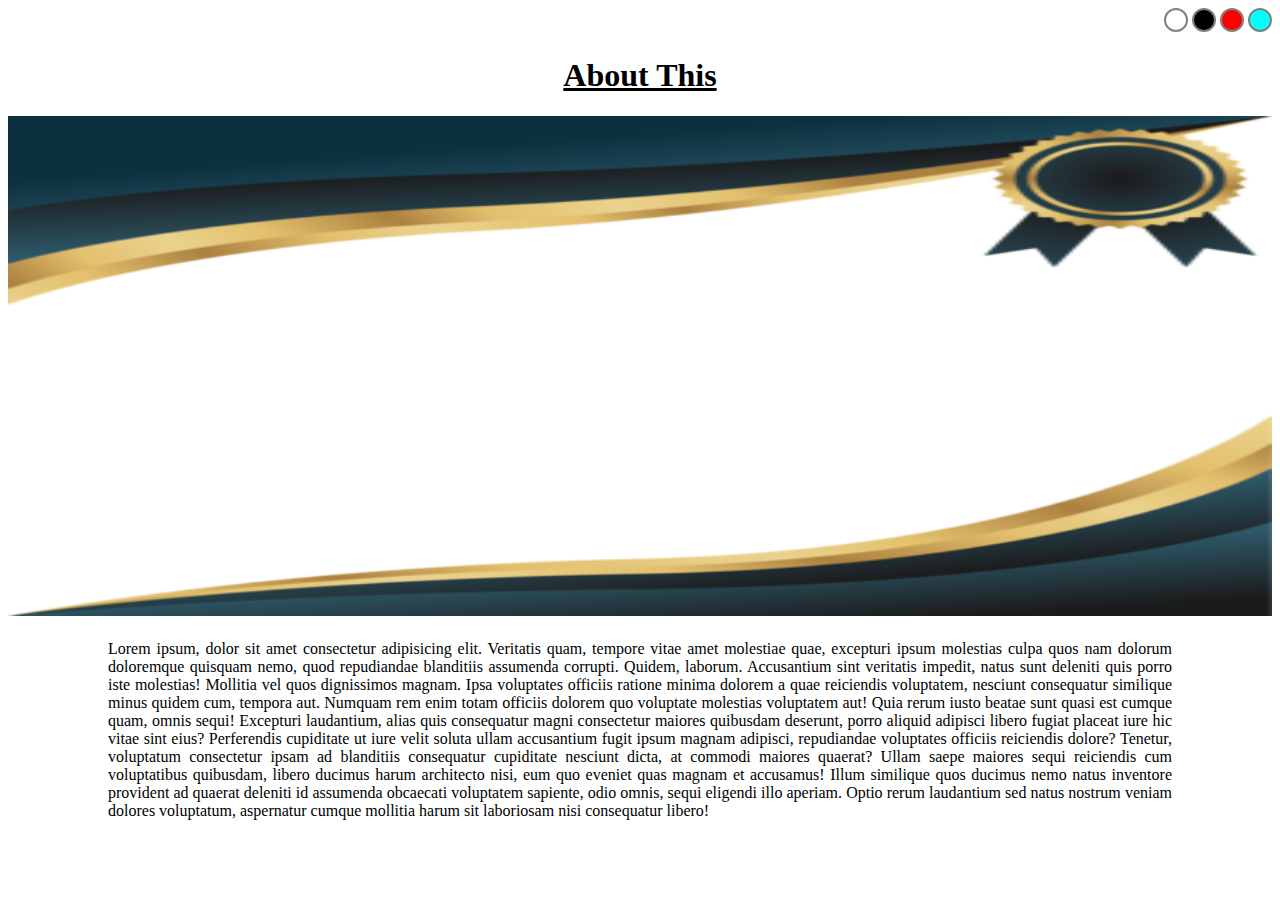
<file: Color-Switcher/index.html>
<!DOCTYPE html>
<html lang="en">

<head>
    <title>Color-Switcher</title>
    <link rel="stylesheet" href="./css/style.css">
</head>

<body>
    <div class="color-switcher">
        <span class="btn" id="White" onclick="colorChanger('rgb(255, 255, 255)')"></span>
        <span class="btn" id="Black" onclick="colorChanger('rgb(0, 0, 0)')"></span>
        <span class="btn" id="Red" onclick="colorChanger('rgb(243, 0, 0)')"></span>
        <span class="btn" id="Aqua" onclick="colorChanger('rgb(0, 249, 249)')"></span>
    </div>
    <h1 class="text">About This</h1>
    <img src="./img/floral-background-png-17.png" alt="">
    <p class="text">Lorem ipsum, dolor sit amet consectetur adipisicing elit. Veritatis quam, tempore vitae amet
        molestiae quae,
        excepturi ipsum molestias culpa quos nam dolorum doloremque quisquam nemo, quod repudiandae blanditiis assumenda
        corrupti. Quidem, laborum. Accusantium sint veritatis impedit, natus sunt deleniti quis porro iste molestias!
        Mollitia vel quos dignissimos magnam. Ipsa voluptates officiis ratione minima dolorem a quae reiciendis
        voluptatem, nesciunt consequatur similique minus quidem cum, tempora aut. Numquam rem enim totam officiis
        dolorem quo voluptate molestias voluptatem aut! Quia rerum iusto beatae sunt quasi est cumque quam, omnis sequi!
        Excepturi laudantium, alias quis consequatur magni consectetur maiores quibusdam deserunt, porro aliquid
        adipisci libero fugiat placeat iure hic vitae sint eius? Perferendis cupiditate ut iure velit soluta ullam
        accusantium fugit ipsum magnam adipisci, repudiandae voluptates officiis reiciendis dolore? Tenetur, voluptatum
        consectetur ipsam ad blanditiis consequatur cupiditate nesciunt dicta, at commodi maiores quaerat? Ullam saepe
        maiores sequi reiciendis cum voluptatibus quibusdam, libero ducimus harum architecto nisi, eum quo eveniet quas
        magnam et accusamus! Illum similique quos ducimus nemo natus inventore provident ad quaerat deleniti id
        assumenda obcaecati voluptatem sapiente, odio omnis, sequi eligendi illo aperiam. Optio rerum laudantium sed
        natus nostrum veniam dolores voluptatum, aspernatur cumque mollitia harum sit laboriosam nisi consequatur
        libero!</p>
</body>
<script src="./js/main.js"></script>
</html>
</file>
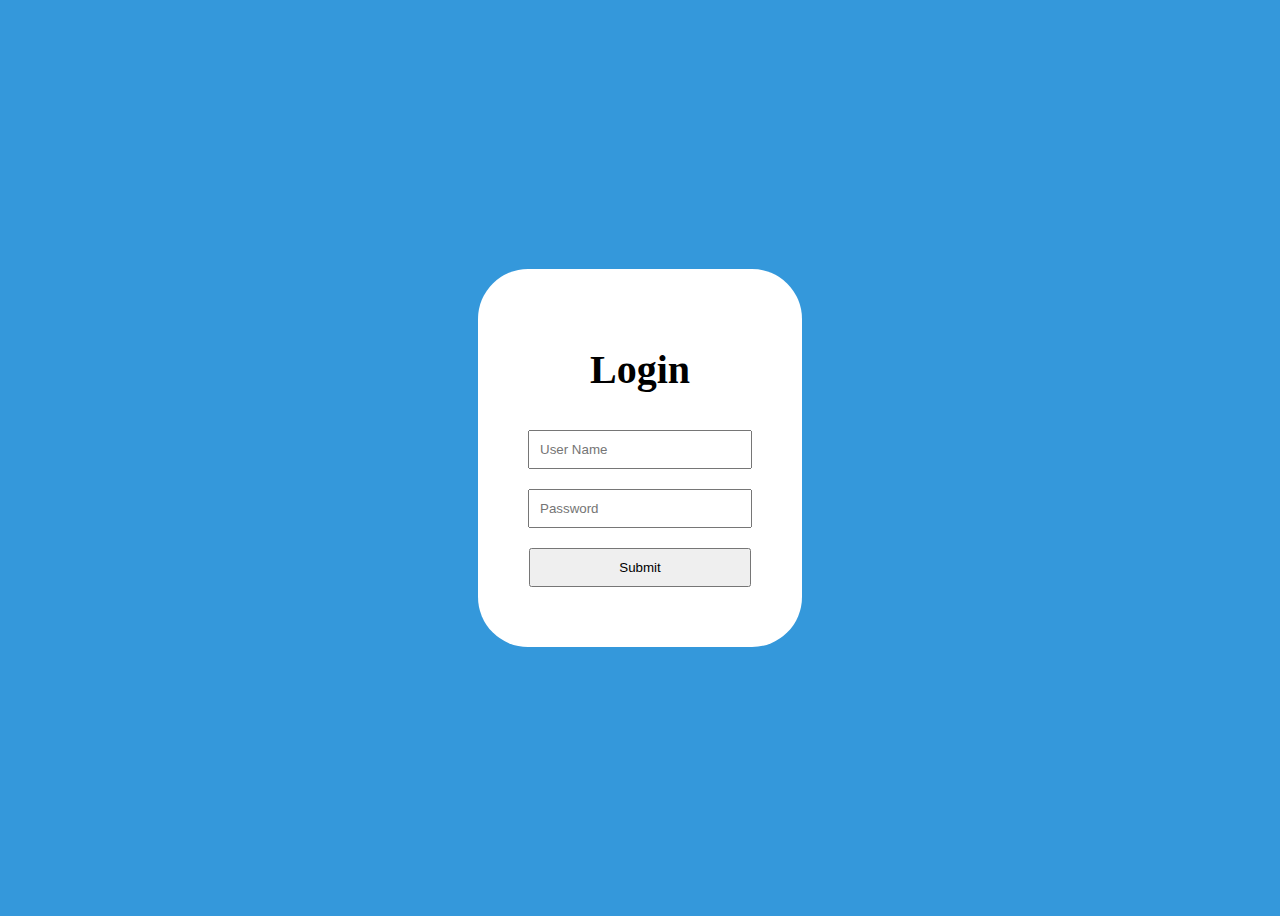
<file: Form-Validation/index.html>
<!DOCTYPE html>
<html lang="en">

<head>
    <title>Form-Validation</title>
<link rel="stylesheet" href="./css/style.css">
</head>

<body>
    <div class="container">
        <h1>Login</h1>
        <form action="" onsubmit="return validateForm()">
            <input type="text" placeholder="User Name" id="userName"><br>
            <p id="userError" class="error"></p>
            <input type="password" placeholder="Password" id="password"><br>
            <p id="passError" class="error"></p>
            <input type="submit">
        </form>
    </div>
</body>
<script src="./js/main.js"></script>
</html>
</file>
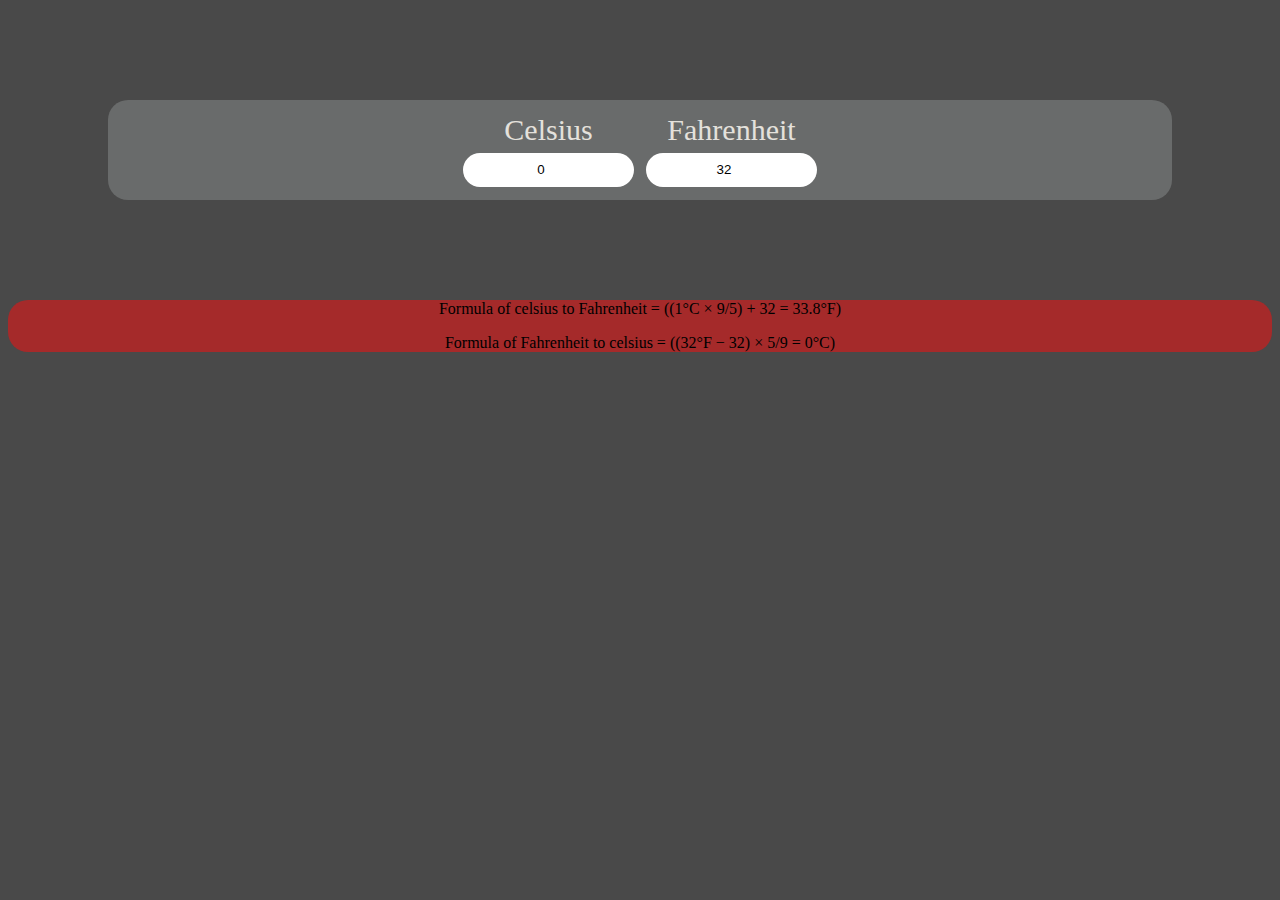
<file: tempreture-counter/index.html>
<!DOCTYPE html>
<html lang="en">

<head>
    <title>tempreture counter</title>
    <link rel="stylesheet" href="./css/style.css">
</head>
<body>
    <div class="main-container">
        <div class="container">
            <div class="box1">
                <label for="">Celsius</label><br>
                <input type="number" value="0" id="cel" class="inp">
            </div>
            <div class="box2">
                <label for="">Fahrenheit</label><br>
                <input type="number" value="32" id="feh" class="inp">
            </div>
        </div>
        <div class="formula">
            <p>Formula of celsius to Fahrenheit = ((1°C × 9/5) + 32 = 33.8°F)</p>
            <p>Formula of Fahrenheit to celsius = ((32°F − 32) × 5/9 = 0°C)</p>
        </div>
    </div>
</body>
<script src="./js/main.js"></script>
</html>
</file>
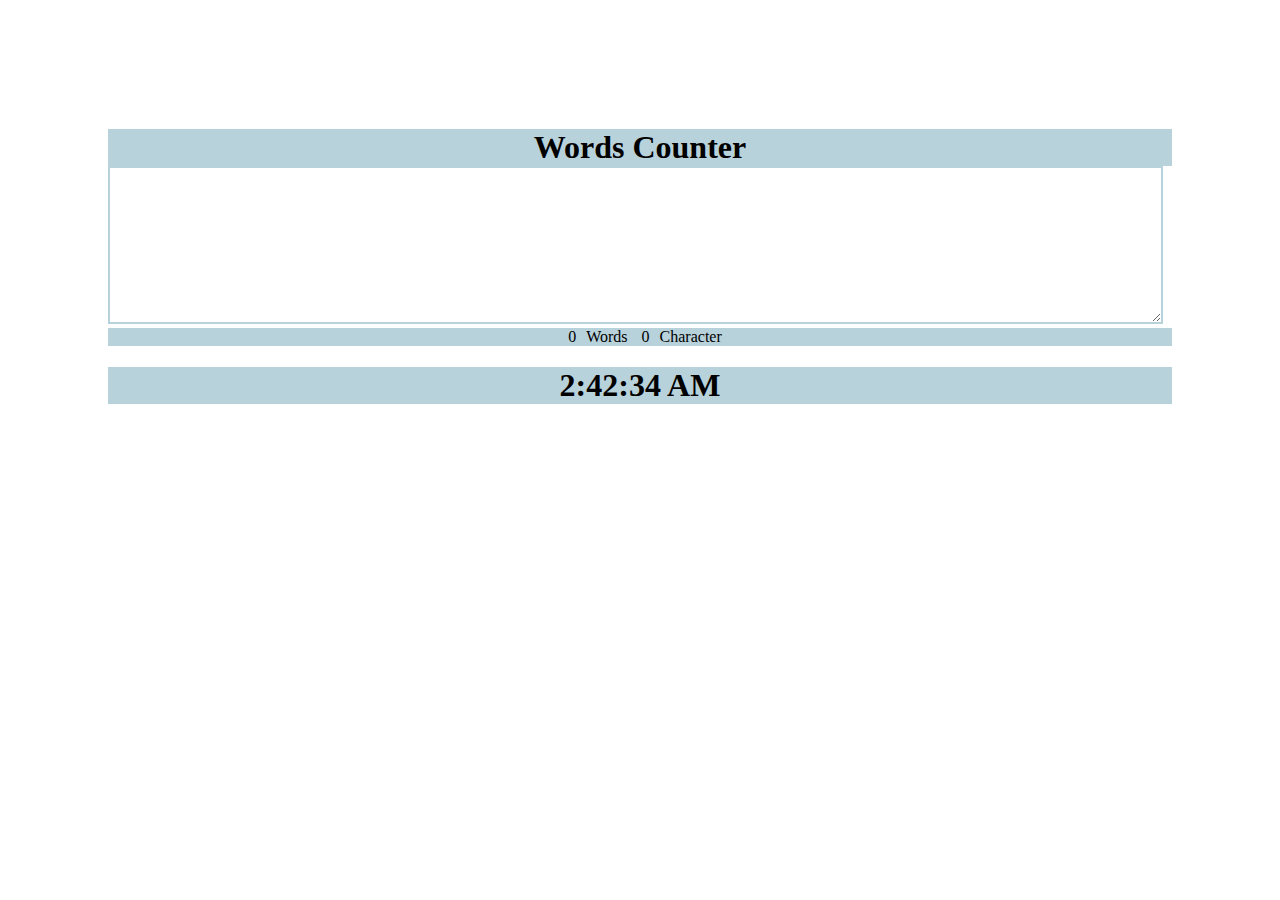
<file: Words-counter/index.html>
<!DOCTYPE html>
<html lang="en">

<head>
    <title>Word Counter</title>
    <link rel="stylesheet" href="./css/style.css">
</head>

<body>
    <h1>Words Counter</h1>
    <textarea name="" id="textbox" cols="30" rows="10"></textarea>
    <p><span id="word">0</span>Words <span id="char">0</span>Character</p>
    <h1 class="date"></h1>

</body>
<script src="./js/main.js"></script>

</html>
</file>
<file: Color-Switcher/css/style.css>
h1 {
    text-align: center;
    text-decoration: underline;
    font-weight: bold;
}

img {
    width: 100%;
    height: 500px;
}
p {
    text-align: justify;
    margin: 20px 100px 20px 100px;
}
.color-switcher{
   text-align: right; 
}
.btn{
    height: 20px;
    border: 2px solid gray;
    width: 20px;
    display: inline-block;
    cursor: pointer;
    border-radius: 50%;
}
#White{
    background-color: white;
}
#Black{
    background-color:black;
}
#Red{
    background-color:red;
}
#Aqua{
    background-color: aqua;
}
</file>
<file: Form-Validation/css/style.css>
body {
    background-color: #3498db;
    display: flex;
    justify-content: center;
    align-items: center;
    height: 100vb;
}

.container {
    background-color: white;
    padding: 50px;
    border-radius: 50px;
    text-align: center;
}

h1 {
    font-size: 40px;
    font-weight: bolder;
}

input {
    width: 200px;
    margin: 10px 0px;
    padding: 10px;
}

input[type="submit"] {
    width: 222px;
}

.error {
    color: red;
    text-align: left;
    margin: 0px;
    font-size: 14px;
}
</file>
<file: tempreture-counter/css/style.css>
body {
    background-color: rgb(73, 73, 73);
}

.container {
    background-color: rgb(105, 107, 107);
    display: grid;
    grid-template-columns: 1fr;
    grid-template-rows: 1fr 1fr;
    margin: 10px 100px 10px 100px;
    height: 500px;
    justify-content: center;
    align-items: center;
    text-align: center;
    border-radius: 20px;
    font-size: 30px;
}

label {
    color: rgb(228, 225, 220);
}

.inp {
    text-align: center;
    border-radius: 20px;
    height: 30px;
    width: 90%;
    border: 1px solid transparent;
}
.formula {
    text-align: center;
    background-color: brown;
    border-radius: 20px;
    width: 100%;
}

@media screen and (min-width: 1000px) {
    .container {
        height: 100px;
        margin: 100px 100px 100px 100px;
        display: flex;
        align-items: center;
    }
}
</file>
<file: Words-counter/css/style.css>
body {
    padding: 100px 100px;
}

h1 {
    text-align: center;
    background-color: rgb(184, 210, 219);
}

p {
    text-align: center;
    background-color:  rgb(184, 210, 219);
    margin: 0px 0px 0px 0px;
}

span {
    margin: 10px;
}

#textbox {
    width: 98.4%;
    margin: -22px 0px 0px 0px;
    border: 2px solid rgb(184, 210, 219);
}
</file>
